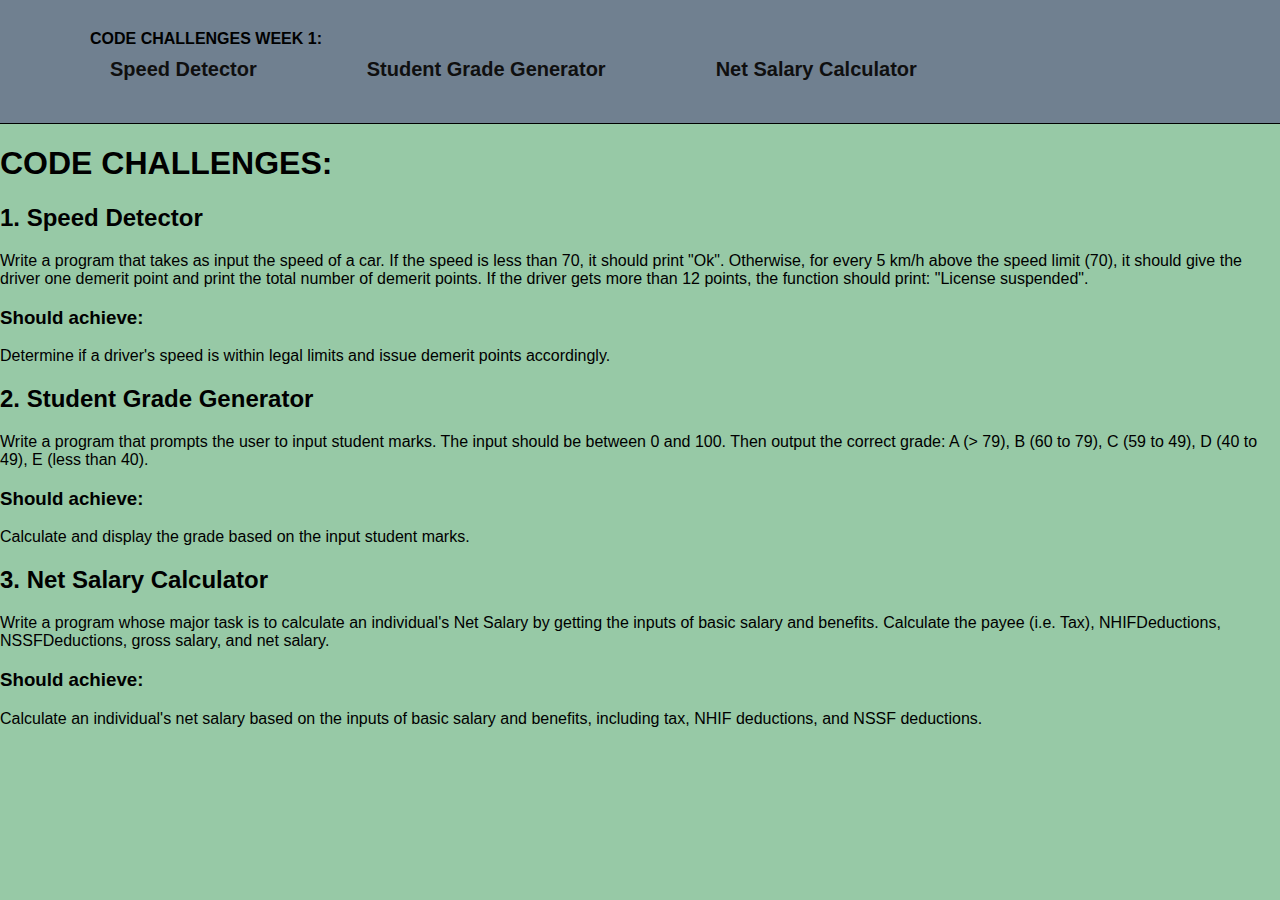
<file: index.html>
<!DOCTYPE html>
<html lang="en">
<head>
    <meta charset="UTF-8">
    <meta name="viewport" content="width=device-width, initial-scale=1.0">
    <title>Week 1 Code Challenges</title>
    <link rel="stylesheet" href="styles.css">
</head>
<body>
    <nav>
        <li>CODE CHALLENGES WEEK 1:</a>
            <ul>
            <li><a href="https://blairmutisya.github.io/Speed-Detector/">Speed Detector</a></li>
            <li><a href="https://blairmutisya.github.io/Student-Grade-Generator/">Student Grade Generator</a></li>
            <li><a href="https://blairmutisya.github.io/Net-Salary-Calculator/"a>Net Salary Calculator</a></li>
        </ul>
    </nav>
    <h1>CODE CHALLENGES:</h1>
    <h2>1. Speed Detector</h2>
    <p>
        Write a program that takes as input the speed of a car. If the speed is less than 70, it should print "Ok". Otherwise, for every 5 km/h above the speed limit (70), it should give the driver one demerit point and print the total number of demerit points. If the driver gets more than 12 points, the function should print: "License suspended".
    </p>
    <h3>Should achieve: </h3>
    <p>Determine if a driver's speed is within legal limits and issue demerit points accordingly.</p>
    <h2>2. Student Grade Generator</h2>
    
    <p>
        Write a program that prompts the user to input student marks. The input should be between 0 and 100. Then output the correct grade: A (> 79), B (60 to 79), C (59 to 49), D (40 to 49), E (less than 40).
    </p>
    <h3>Should achieve: </h3>
    <p>Calculate and display the grade based on the input student marks.</p>
    <h2>3. Net Salary Calculator</h2>
    <p>
        Write a program whose major task is to calculate an individual's Net Salary by getting the inputs of basic salary and benefits. Calculate the payee (i.e. Tax), NHIFDeductions, NSSFDeductions, gross salary, and net salary.
    </p>
    <h3>Should achieve: </h3>
    <p>Calculate an individual's net salary based on the inputs of basic salary and benefits, including tax, NHIF deductions, and NSSF deductions.</p>
</body>
</html>
</file>
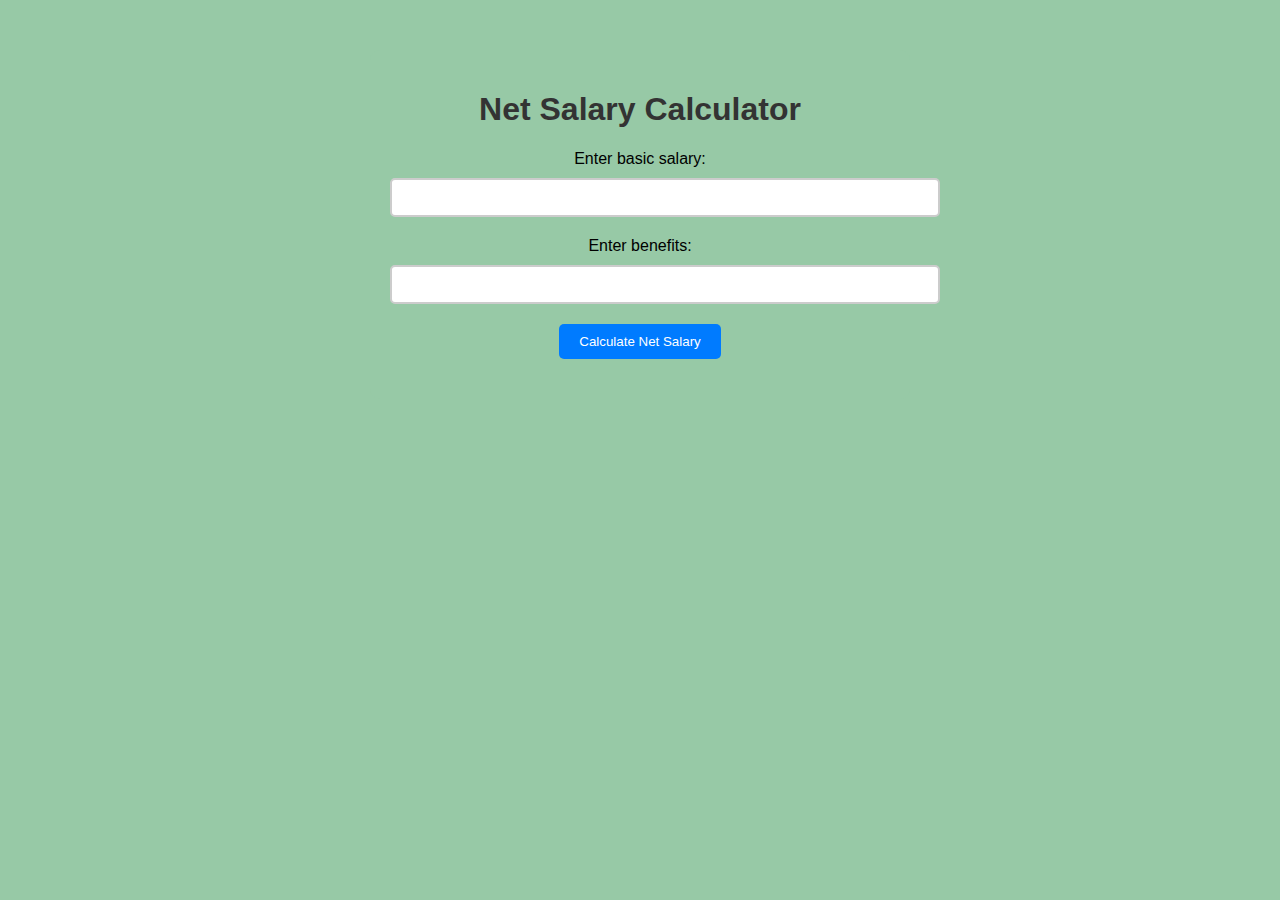
<file: Net_Salary_Calculator/index.html>
<!DOCTYPE html>
<html lang="en">
<head>
<meta charset="UTF-8">
<meta name="viewport" content="width=device-width, initial-scale=1.0">
<title>NET SALARY CALCULATOR</title>
<link rel="stylesheet" href="styles.css">
</head>
<body>
<div class="container">
  <h1>Net Salary Calculator</h1>
  <label for="basic-salary">Enter basic salary:</label>
  <input type="number" id="basic-salary" min="0">
  <label for="benefits">Enter benefits:</label>
  <input type="number" id="benefits" min="0">
  <button onclick="calculateNetSalary()">Calculate Net Salary</button>
  <div id="net-salary-output"></div>
</div>
<script src="script.js"></script>
</body>
</html>
</file>
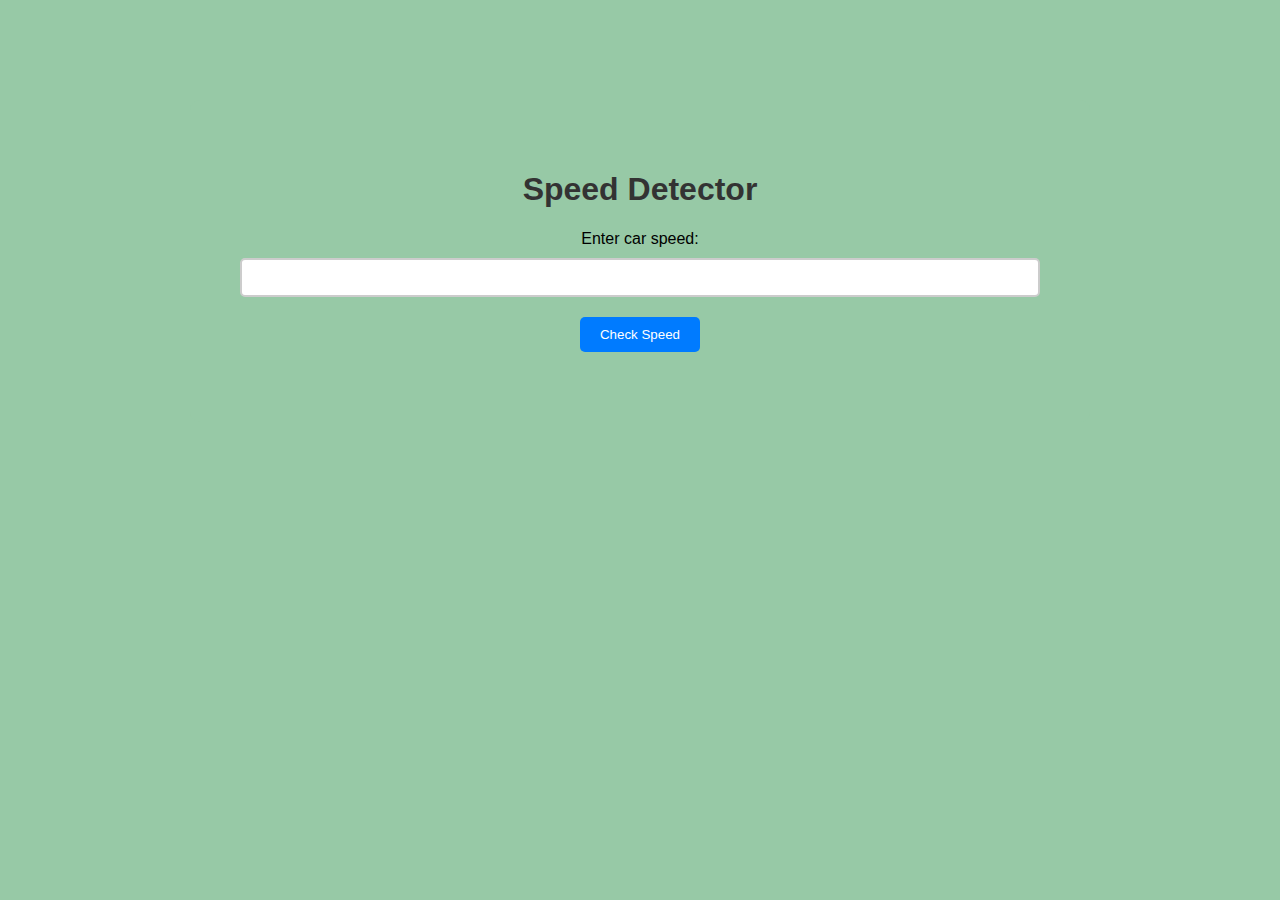
<file: Speed_Detector/index.html>
<!DOCTYPE html>
<html lang="en">
<head>
<meta charset="UTF-8">
<meta name="viewport" content="width=device-width, initial-scale=1.0">
<title>Speed Detector</title>
<link rel="stylesheet" href="styles.css">
</head>
<body>
<div class="container">
  <h1>Speed Detector</h1>
  <label for="car-speed">Enter car speed:</label>
  <input type="number" id="car-speed">
  <button onclick="checkSpeed()">Check Speed</button>
  <div id="speed-output"></div>
</div>
<script src="script.js"></script>
</body>
</html>
</file>
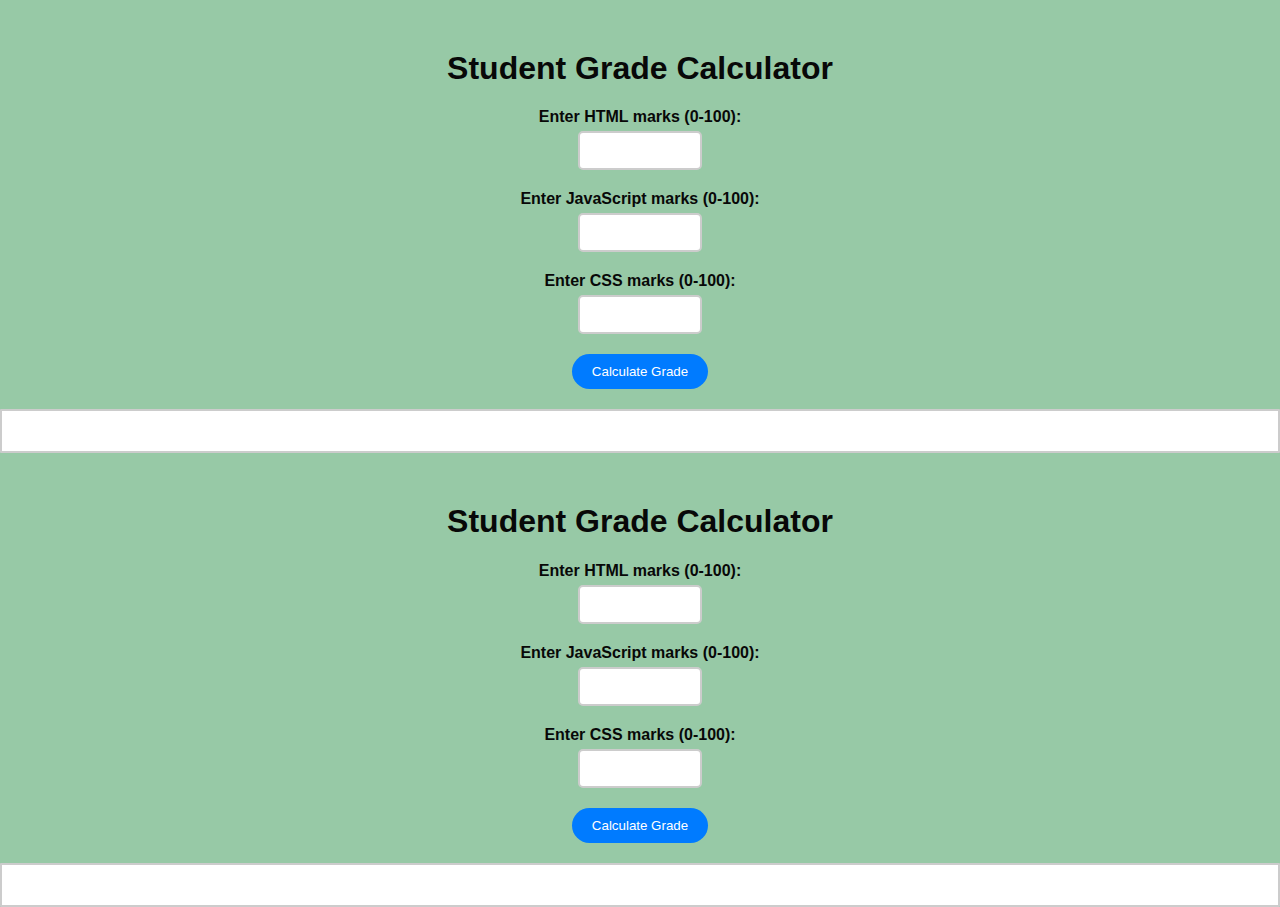
<file: Student_Grade_Generator/index.html>
<!DOCTYPE html>
<html lang="en">
<head>
<meta charset="UTF-8">
<meta name="viewport" content="width=device-width, initial-scale=1.0">
<title>Student Grade Calculator</title>
<link rel="stylesheet" href="styles.css">
</head>
<body>
<div class="container">
  <h1>Student Grade Calculator</h1>
  <div class="input-container">
    <label for="html-marks">Enter HTML marks (0-100):</label>
    <input type="number" id="html-marks" name="html-marks" min="0" max="100">
  </div>
  <div class="input-container">
    <label for="js-marks">Enter JavaScript marks (0-100):</label>
    <input type="number" id="js-marks" name="js-marks" min="0" max="100">
  </div>
  <div class="input-container">
    <label for="css-marks">Enter CSS marks (0-100):</label>
    <input type="number" id="css-marks" name="css-marks" min="0" max="100">
  </div>
  <button onclick="calculateGrade()">Calculate Grade</button>
  <div id="result" class="result-box"></div>
</div>
<script src="index.js"></script>
</body>
</html>
<!DOCTYPE html>
<html lang="en">
<head>
<meta charset="UTF-8">
<meta name="viewport" content="width=device-width, initial-scale=1.0">
<title>Student Grade Calculator</title>
<link rel="stylesheet" href="styles.css">
</head>
<body>
<div class="container">
  <h1>Student Grade Calculator</h1>
  <div class="input-container">
    <label for="html-marks">Enter HTML marks (0-100):</label>
    <input type="number" id="html-marks" name="html-marks" min="0" max="100">
  </div>
  <div class="input-container">
    <label for="js-marks">Enter JavaScript marks (0-100):</label>
    <input type="number" id="js-marks" name="js-marks" min="0" max="100">
  </div>
  <div class="input-container">
    <label for="css-marks">Enter CSS marks (0-100):</label>
    <input type="number" id="css-marks" name="css-marks" min="0" max="100">
  </div>
  <button onclick="calculateGrade()">Calculate Grade</button>
  <div id="result" class="result-box"></div>
</div>
<script src="index.js"></script>
</body>
</html>
</file>
<file: styles.css>
body {
    font-family: Arial, sans-serif;
    margin: 0;
    padding: 0;
    background-color: hsl(138, 32%, 69%); 
  }
  
  nav {
    display: flex;
    justify-content: space-between;
    align-items: center;
    padding: 30px 90px;
    background-color: slategrey;
    border-bottom: 0px solid black;

  }
  
  ul {
    list-style-type: none;
    padding: 0;
    margin: 0;
    display: flex;
    flex-direction: row;
    align-items: center;
    gap: 70px;
    font-size: 20px;
    
  }
  
  li {
    display: block;
    font-weight: bold;
    align-content: center;

  }
  
  li a {
    display: block;
    padding: 10px 20px;
    text-decoration: none;
    color: #0f0f0f; 
    border-radius: 1px;
    border-bottom: 2px solid transparent;
    transition: border-bottom 0.3s ease;
  }
  li a:hover {
    background-color:  hsl(138, 32%, 69%); 
    border-radius: 50px;
    border-bottom: 4px solid hsl(0, 100%, 50%);
    transition: border-bottom 0.7s ease;
  }
  body {
    font-family: Arial, sans-serif;
    margin: 0;
    padding: 0;
    background-color: hsl(138, 32%, 69%);
}
  
nav {
    display: flex;
    justify-content: space-between;
    align-items: center;
    padding: 30px 90px;
    background-color: slategrey;
    border-bottom: 1px solid black;
}
  
ul {
    list-style-type: none;
    padding: 0;
    margin: 0;
    display: flex;
    flex-direction: row;
    align-items: center;
    gap: 70px;
    font-size: 20px;
}
  
li {
    font-weight: bold;
}
  
li a {
    padding: 10px 20px;
    text-decoration: none;
    color: #0f0f0f; 
    border-radius: 1px;
    border-bottom: 2px solid transparent;
    transition: border-bottom 0.3s ease;
}

li a:hover {
    background-color: hsl(138, 32%, 69%); 
    border-radius: 50px;
    border-bottom: 4px solid hsl(0, 100%, 50%);
    transition: border-bottom 0.7s ease;
}
</file>
<file: Net_Salary_Calculator/styles.css>
body {
    font-family: Arial, sans-serif;
    background-color: hsl(138, 32%, 69%);
    margin: 0;
    padding: 0;
  }
  
  .container {
    max-width: 500px;
    margin: 50px auto;
    text-align: center;
    background-color: hsl(138, 32%, 69%);
    padding: 20px;
    border-radius: 10px;
    
  }
  
  h1 {
    color: #333;
  }
  
  label {
    display: block;
    margin-bottom: 10px;
    color: rgb(0, 0, 0);
  }
  
  input[type="number"] {
    width: 110%;
    padding: 10px;
    margin-bottom: 20px;
    border: 2px solid #ccc;
    border-radius: 5px;
    box-sizing: border-box;
  }
  
  button {
    padding: 10px 20px;
    background-color: #007bff;
    color: #fff;
    border: none;
    border-radius: 5px;
    cursor: pointer;
    transition: background-color 0.3s ease;
  }
  
  button:hover {
    background-color: hsl(128, 100%, 35%);
  }
  
  #net-salary-output {
    margin-top: 20px;
    font-size: 24px;
    font-weight: bold;
    color: #333;
  }
</file>
<file: Speed_Detector/styles.css>
body {
    font-family: Arial, sans-serif;
    background-color: hsl(138 32% 69%);
    margin: 0;
    padding: 0;
  }
  
  .container {
    max-width: 800px;
    margin: 100px auto;
    text-align: center;
    background-color: hsl(138, 32%, 69%);
    padding: 50px;
    border-radius: 10px;
    
  }

  h1 {
    color: #333;
  }
  
  label {
    display: block;
    margin-bottom: 10px;
    color: hsl(0, 0%, 0%);
  }
  
  input[type="number"] {
    width: 100%;
    padding: 10px;
    margin-bottom: 20px;
    border: 2px solid #ccc;
    border-radius: 5px;
    box-sizing: border-box;
  }
  
  button {
    padding: 10px 20px;
    background-color: #007bff;
    color: #fff;
    border: none;
    border-radius: 5px;
    cursor: pointer;
    transition: background-color 0.3s ease;
  }
  
  button:hover {
    background-color: hsl(128, 100%, 35%);
  }
  
  #speed-output {
    margin-top: 20px;
    font-size: 24px;
    font-weight: bold;
    color: #333;
  }
</file>
<file: Student_Grade_Generator/styles.css>
body {
    font-family: Arial, sans-serif;
    background-color: hsl(138, 32%, 69%);
    margin: 0;
    padding: 0;
  }
  
  .container {
    text-align: center;
    margin-top: 50px;
  }
  
  h1 {
    color: hwb(0 3% 97%);
  }
  
  .input-container {
    margin-bottom: 20px;
  }
  
  label {
    display: block;
    margin-bottom: 5px;
    font-weight: bold;
    color: #080808;
  }
  
  input[type="number"] {
    width: 100px;
    padding: 10px;
    border: 2px solid #ccc;
    border-radius: 5px;
  }
  button {
    padding: 10px 20px;
    background-color: #007bff; 
    color: #fff; 
    border: none;
    border-radius: 20px; 
    cursor: pointer;
    transition: background-color 0.3s ease; 
  }
  
  button:hover {
    background-color: #0056b3; 
  }
  .result-box {
    margin-top: 20px;
    padding: 20px;
    background-color: hwb(0 100% 0%);
    border: 2px solid #ccc;
    border-radius: 1px;
    font-size: 20px;
    font-weight: bold;
    color: #333;

  }
</file>
